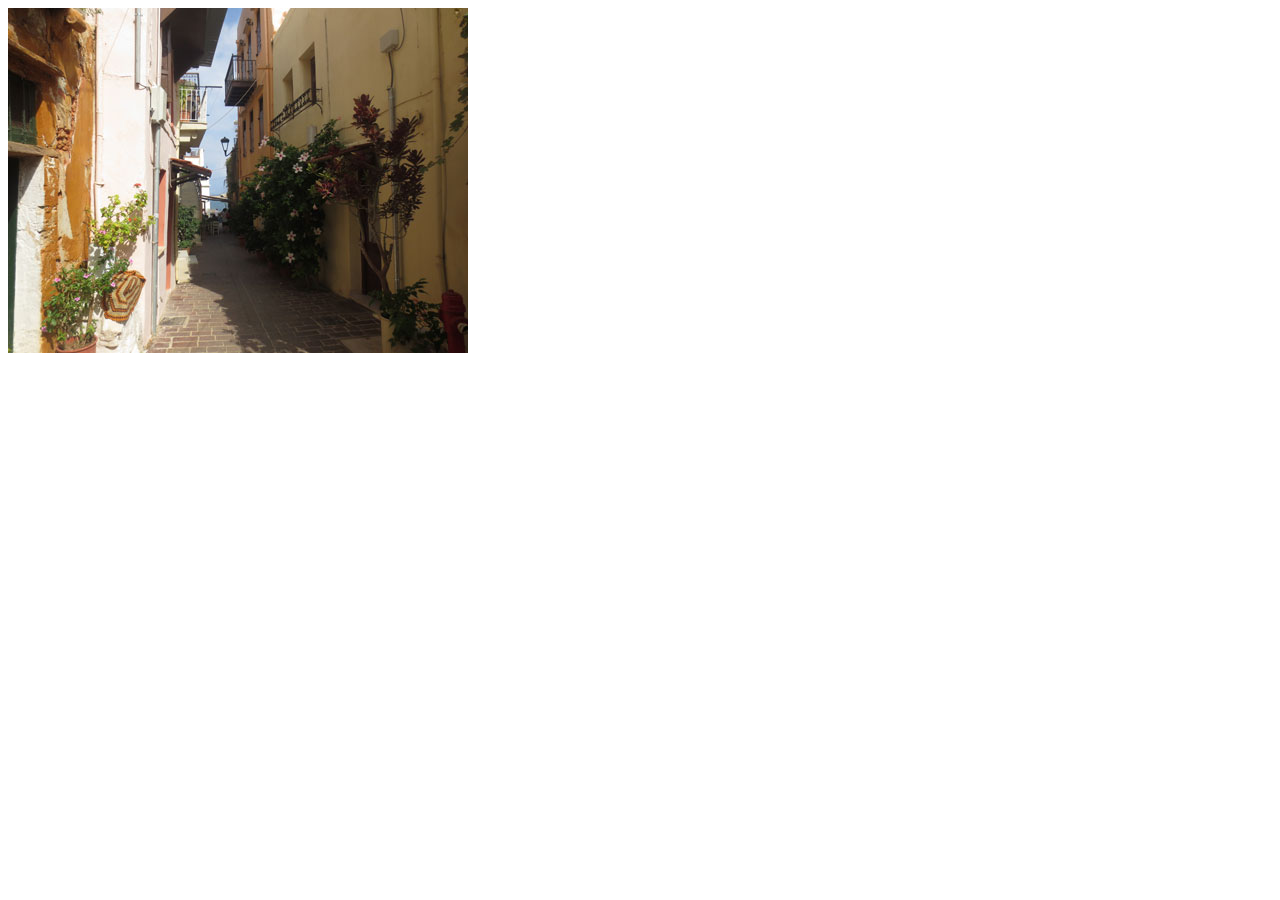
<file: smth/smth.html>
<!DOCTYPE html>
<html lang="en">
  <head>
    <meta charset="UTF-8" />
    <meta name="viewport" content="width=device-width, initial-scale=1.0" />
    <title>Document</title>
  </head>
  <body>
    <img src="../images/img_chania.jpg" alt="" />
  </body>
</html>
</file>
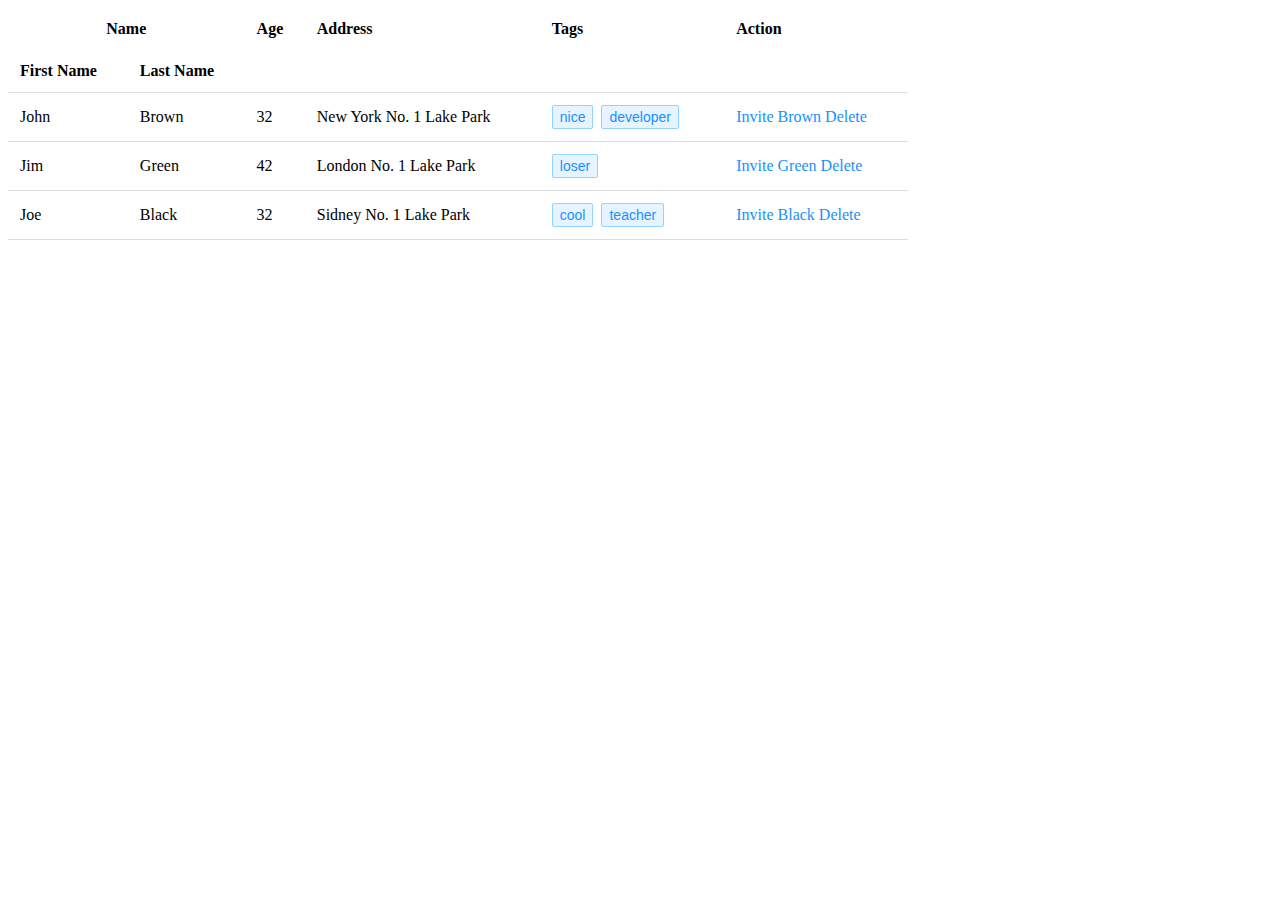
<file: table/table.html>
<!DOCTYPE html>
<html lang="en">
  <head>
    <meta charset="UTF-8" />
    <meta name="viewport" content="width=device-width, initial-scale=1.0" />
    <title>Document</title>
    <link rel="stylesheet" href="table.css" />
  </head>
  <body>
    <table>
      <thead>
        <tr>
          <th colspan="2" style="text-align: center">Name</th>
          <th>Age</th>
          <th>Address</th>
          <th>Tags</th>
          <th>Action</th>
        </tr>
        <tr class="border">
          <th>First Name</th>
          <th>Last Name</th>
        </tr>
      </thead>
      <tbody>
        <tr>
          <td>John</td>
          <td>Brown</td>
          <td>32</td>
          <td>New York No. 1 Lake Park</td>
          <td>
            <button>nice</button>
            <button>developer</button>
          </td>
          <td>
            <a href="">Invite Brown</a>
            <a href="">Delete</a>
          </td>
        </tr>
        <tr>
          <td>Jim</td>
          <td>Green</td>
          <td>42</td>
          <td>London No. 1 Lake Park</td>
          <td>
            <button>loser</button>
          </td>
          <td>
            <a href="">Invite Green</a>
            <a href="">Delete</a>
          </td>
        </tr>
        <tr>
          <td>Joe</td>
          <td>Black</td>
          <td>32</td>
          <td>Sidney No. 1 Lake Park</td>
          <td>
            <button>cool</button>
            <button>teacher</button>
          </td>
          <td>
            <a href="">Invite Black</a>
            <a href="">Delete</a>
          </td>
        </tr>
      </tbody>
    </table>
  </body>
</html>
</file>
<file: table/table.css>
body {
  font-family: cursive;
}

table {
  width: 900px;
  border-collapse: collapse;
}

th,
td {
  padding: 12px;
  text-align: left;
}

.border,
td {
  border-bottom: 1px solid #ddd;
}

button {
  background-color: #e6f4ff;
  color: #1890ff;
  border: 1px solid #91d5ff;
  border-radius: 2px;
  font-size: 14px;
  cursor: pointer;
  margin-right: 4px;
  padding: 3px 7px;
}

a {
  text-decoration: none;
  color: #1890ff;
}
</file>
